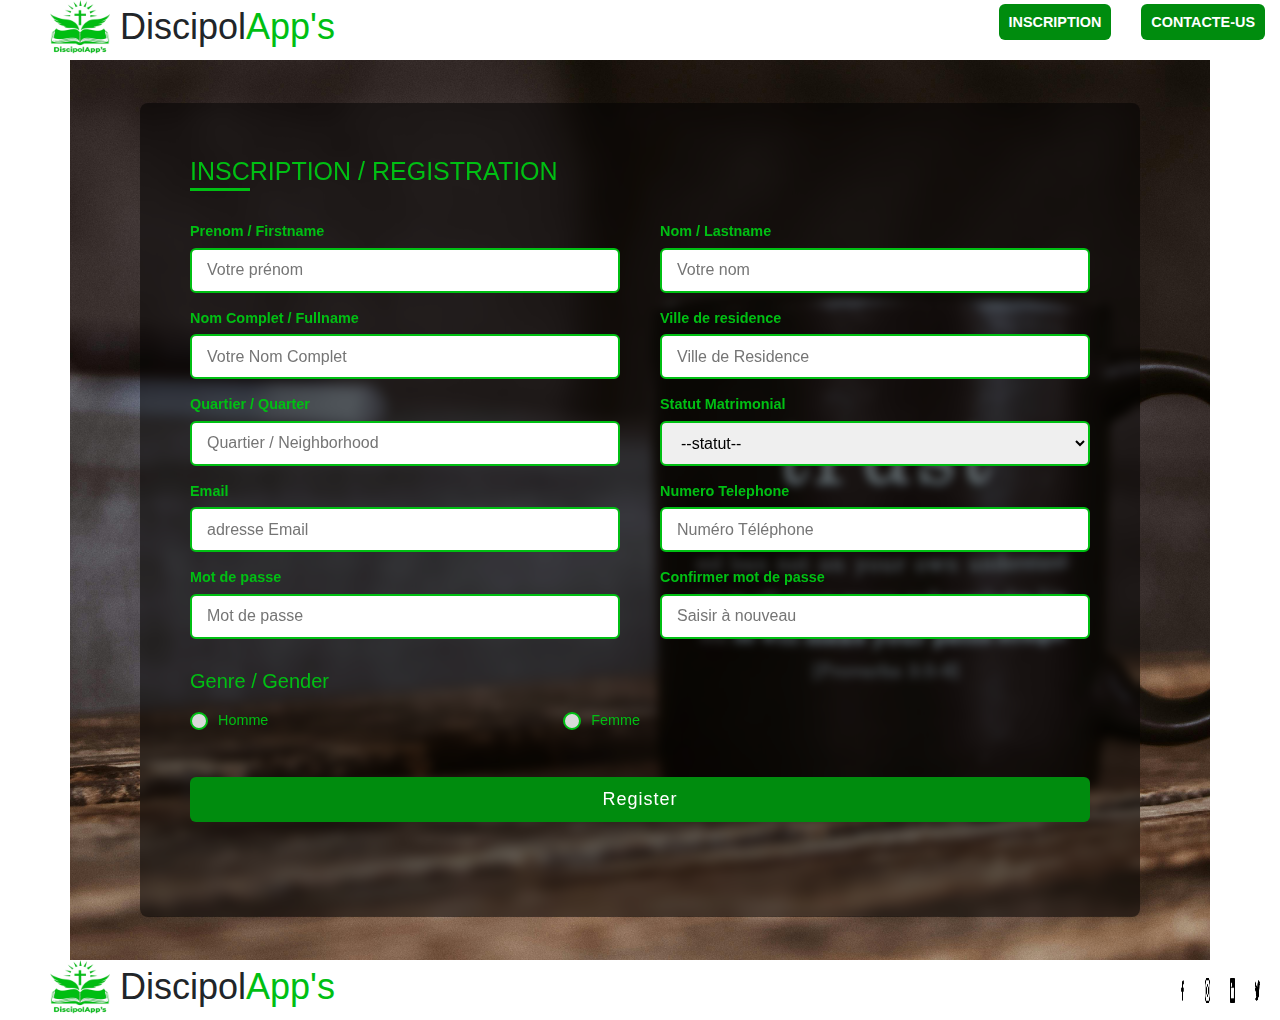
<file: html/suscribe.html>
<!DOCTYPE html>
<html lang="en">
<head>
    <meta charset="UTF-8">
    <meta name="viewport" content="width=device-width, initial-scale=1.0">
    <meta name="description" content="DiscipolaApp's est une application permettant au(x) nouveau(x) converti(e)(s) de pouvoir être encadrer et former par des cours videos et théoriques purement ou essentiellement basés sur la Parole de DIEU afin de permettre au nouveau(x) converti(s) d'être affermi!! Certes vous êtes né(e)s 
    de nouveau mais il est important d'être bâti et taillé à l'image de Christ!!">
    <meta name="keywords" content="DiscipolaApp's, formation et encadrement du nouvau converti">
    <meta http-equiv="X-UA-Compatible" content="ie=edge">
    <meta http-equiv="X-UA-Compatible" content="IE=7">
    <!-- Ajout du lien boostrap -->
    <link href="https://cdn.jsdelivr.net/npm/bootstrap@5.3.3/dist/css/bootstrap.min.css" rel="stylesheet" integrity="sha384-QWTKZyjpPEjISv5WaRU9OFeRpok6YctnYmDr5pNlyT2bRjXh0JMhjY6hW+ALEwIH" crossorigin="anonymous">
    <link rel="preconnect" href="https://fonts.googleapis.com">
    <link rel="preconnect" href="https://fonts.gstatic.com" crossorigin>
    <link href="https://fonts.googleapis.com/css2?family=Poppins:ital,wght@0,100;0,200;0,300;0,400;0,500;0,600;0,700;0,800;0,900;1,100;1,200;1,300;1,400;1,500;1,600;1,700;1,800;1,900&display=swap" rel="stylesheet">
    <link rel="preconnect" href="https://fonts.googleapis.com">
    <link rel="preconnect" href="https://fonts.gstatic.com" crossorigin>
    <link href="https://fonts.googleapis.com/css2?family=GFS+Didot&family=Poppins:ital,wght@0,100;0,200;0,300;0,400;0,500;0,600;0,700;0,800;0,900;1,100;1,200;1,300;1,400;1,500;1,600;1,700;1,800;1,900&display=swap" rel="stylesheet">
    <link rel="stylesheet" href="/css/suscribe.css">
    <link rel="stylesheet" href="/css/styles.css">
    <link rel="shortcut icon" href="assets/img/logo/DiscipolApp_logo_icon.ico" type="image/x-icon">
    <link rel="stylesheet" href="https://unicons.iconscout.com/release/v4.0.0/css/line.css">
    <title>INSCRIPTION</title>
</head>
<body>
    <main>
        <header>
            <div id="logo_title">
                <a href="/html/index.html">
                    <img src="/assets/img/logo/DiscipolApp's_logo_best.jpg" alt="" srcset="" width="60px" height="60px" class="logo">
                </a> 
                <h1>Discipol<span>App's</span></h1>
            </div>
            <nav class="nav-bar">
                <ul>
                    <li><a href="/html/suscribe.html">Inscription</a></li>
                    <li><a href="#">Contacte-us</a></li>
                </ul>
                
                <div class="hamburger">
                    <span class="bar"></span>
                    <span class="bar"></span>
                    <span class="bar"></span>
                </div>
            </nav>
        </header>
        <div class="container">   
            <form action="#">
                <div class="title">INSCRIPTION / REGISTRATION</div>
                <div class="user-details">
                    <div class="input-box">
                        <span class="details">Prenom / Firstname</span>
                        <input type="text" placeholder="Votre prénom" required>
                    </div>
                    <div class="input-box">
                        <span class="details">Nom / Lastname</span>
                        <input type="text" placeholder="Votre nom" required>
                    </div>
                    <div class="input-box">
                        <span class="details">Nom Complet / Fullname</span>
                        <input type="text" placeholder="Votre Nom Complet" required>
                    </div>
                    <div class="input-box">
                        <span class="details">Ville de residence</span>
                        <input type="text" placeholder="Ville de Residence" required>
                    </div>
                    <div class="input-box">
                        <span class="details">Quartier / Quarter</span>
                        <input type="" placeholder="Quartier / Neighborhood" required>
                    </div>
                    <div class="input-box">
                        <span class="details">Statut Matrimonial</span>
                        <select name="statut_matrimonial" id="statut" required>
                            <option value="statut" selected="--statut--">--statut--</option>
                            <option value="Marié(e)">Marié(e)</option>
                            <option value="Célibataire">Célibataire</option>
                            <option value="Fiancé(e)">Fiancé(e)</option>
                            <option value="Divorcé(é)">Divorcé(é)</option>
                        </select>
                    </div>
                    <div class="input-box">
                        <span class="details">Email</span>
                        <input type="email" placeholder="adresse Email" required>
                    </div>
                    <div class="input-box">
                        <span class="details">Numero Telephone</span>
                        <input type="tel" placeholder="Numéro Téléphone" required>
                    </div>
                    <div class="input-box">
                        <span class="details">Mot de passe</span>
                        <input type="password" placeholder="Mot de passe" required>
                    </div>
                    <div class="input-box">
                        <span class="details">Confirmer mot de passe</span>
                        <input type="password" placeholder="Saisir à nouveau" required>
                    </div>
                </div>
                <div class="gender-details">
                    <input type="radio" name="gender" id="dot-1">
                    <input type="radio" name="gender" id="dot-2">

                    <span class="gender-title">Genre / Gender</span>
                    <div class="category">
                        <label for="dot-1">
                            <span class="dot one"></span>
                            <span class="gender">Homme</span>
                        </label>
                        <label for="dot-2">
                            <span class="dot two"></span>
                            <span class="gender">Femme</span>
                        </label>
                    </div>
                </div>
                <div class="button">
                    <input type="submit" name="register" value="Register">
                </div>
            </form>
        </div>

    <footer>
        <div id="logo_title">
            <a href="/html/index.html">
                <img src="/assets/img/logo/DiscipolApp's_logo_best.jpg" alt="" srcset="" width="60px" height="60px" class="logo">
            </a> 
            <h1>Discipol<span>App's</span></h1>
        </div>
        <div class="social_link">
            <a href="#"><img src="/assets/social-media-icons/facebook.png" alt="facebook logo" class="social-media"></a>
            <a href="#"><img src="/assets/social-media-icons/instagram.png" alt="instagram logo" class="social-media"></a>
            <a href="#"><img src="/assets/social-media-icons/linkedin.png" alt="linkedin logo" class="social-media"></a>
            <a href="#"><img src="/assets/social-media-icons/twitter.png" alt="twitter logo" class="social-media"> </a>
        </div>
    </footer>
    </main>
    <script src="/Js/main.js"></script>
    <!-- Ajout du script bootstrap v5.3.3 -->
    <script src="https://cdn.jsdelivr.net/npm/bootstrap@5.3.3/dist/js/bootstrap.bundle.min.js" integrity="sha384-YvpcrYf0tY3lHB60NNkmXc5s9fDVZLESaAA55NDzOxhy9GkcIdslK1eN7N6jIeHz" crossorigin="anonymous"></script>
</body>
</html>
</file>
<file: css/suscribe.css>
@import url('https://fonts.googleapis.com/css2?family=Poppins:ital,wght@0,100;0,200;0,300;0,400;0,500;0,600;0,700;0,800;0,900;1,100;1,200;1,300;1,400;1,500;1,600;1,700;1,800;1,900&display=swap');
@import url('https://fonts.googleapis.com/css2?family=GFS+Didot&family=Poppins:ital,wght@0,100;0,200;0,300;0,400;0,500;0,600;0,700;0,800;0,900;1,100;1,200;1,300;1,400;1,500;1,600;1,700;1,800;1,900&display=swap');
@import url('/fonts/GFS_Didot/GFSDidot-Regular.ttf');
@import url('/fonts/Poppins/Poppins-Black.ttf');
@import url('/fonts/Poppins/Poppins-BlackItalic.ttf');
@import url('/fonts/Poppins/Poppins-Bold.ttf');
@import url('/fonts/Poppins/Poppins-BoldItalic.ttf');
@import url('/fonts/Poppins/Poppins-ExtraBold.ttf');
@import url('/fonts/Poppins/Poppins-ExtraBoldItalic.ttf');
@import url('/fonts/Poppins/Poppins-ExtraLight.ttf');
@import url('/fonts/Poppins/Poppins-ExtraLightItalic.ttf');
@import url('/fonts/Poppins/Poppins-Italic.ttf');
@import url('/fonts/Poppins/Poppins-Light.ttf');
@import url('/fonts/Poppins/Poppins-LightItalic.ttf');
@import url('/fonts/Poppins/Poppins-Medium.ttf');
@import url('/fonts/Poppins/Poppins-MediumItalic.ttf');
@import url('/fonts/Poppins/Poppins-Regular.ttf');
@import url('/fonts/Poppins/Poppins-SemiBold.ttf');
@import url('/fonts/Poppins/Poppins-SemiBoldItalic.ttf');
@import url('/fonts/Poppins/Poppins-Thin.ttf');
@import url('/fonts/Poppins/Poppins-ThinItalic.ttf');

*{
    margin: 0;
    padding: 0;
    box-sizing: border-box;
    /* font-family: 'Poppins', sans-serif; */
}

.container{
    display: flex;
    height: 100vh;
    width: 100%;
    justify-content: center;
    align-items: center;
    padding: 25px 30px;
    overflow-x: hidden;
    /* max-width: 1000px; */
    /* color: #00bf13;  */
    background-image: url('/assets/img/cup_coffee_message.jpg');
    background-repeat: no-repeat;
    background-size: cover;
    background-position: center;  
}
.container form{
   max-width: 1000px;
   /* background-color: #fff; */
   background: transparent;
   background: rgba(0, 0, 0, 0.5);
   backdrop-filter: blur(5px);
   border-radius: 8px;
   color: #00bf13;
   padding: 50px;
   margin: auto;
}

.container .title{
    font-size: 25px;
    font-weight: 500;
    position: relative;
    margin-bottom: 30px;
}

.container .title::before{
    content: '';
    position: absolute;
    left: 0;
    bottom: 0;
    height: 3px;
    width: 60px;
    background: #00bf13;
}
.container form .user-details{
    display: flex;
    flex-wrap: wrap;
    justify-content: space-between;
    /* color: #00bf13; */
    margin: 20px 0 12px 0;
}
form .user-details .input-box{
    margin-bottom: 15px;
    width: calc(100% / 2 - 20px);
}

.user-details .input-box .details{
    display: block;
    font-weight: 600;
    margin-bottom: 5px;
    color: #00bf13;
}

form .user-details .input-box input, #statut{
    height: 45px;
    width: 100%;
    outline: 0;
    border-radius: 6px;
    border: 2px solid #00bf13;
    padding-left: 15px;
    font-size: 16px;
    border-bottom-width: 2px;
    transition: all 0.3s ease;
}

.user-details .input-box input:focus,
.user-details .input-box input:valid{
    border-color: #00bf13;
}
.gender-details .gender-title, .gender-details .gender{
    color: #00bf13;
}

form .gender-details .gender-title{
    font-size: 20px;
    font-weight: 500;
}
form .gender-details .category{
    display: flex;
    width: 50%;
    margin: 14px 0;
    justify-content: space-between;
}
.gender-details .category .dot{
    height: 18px;
    width: 18px;
    background: #d9d9d9;
    border-radius: 50%;
    margin-right: 10px;
    border: 2px solid #00bf13;
    transition: all 0.3s ease;
}
.gender-details .category label{
    display: flex;
    align-items: center;
}
#dot-1:checked ~ .category label .one,
#dot-2:checked ~ .category label .two{
    border-color: #fff;
    background: #00bf13;
}
form input[type="radio"]{
    display: none;
}
form .button{
    height: 45px;
    margin: 45px 0;
}
form .button input{
    width: 100%;
    height: 100%;
    outline: none;
    color: #fff;
    border: none;
    font-size: 18px;
    font-weight: 500;
    letter-spacing: 1px;
    border-radius: 6px;
    background: #008c0e;
}
/* form .button #statut{
    width: 100%;
    height: 100%;
    outline: none;
    color: #fff;
    border: none;
    font-size: 10px;
    font-weight: 500;
    letter-spacing: 1px;
    border-radius: 6px;
    background: #008c0e;  
} */
form .button input:hover{
    color: #fff;
    background-color: #00bf13;
}
@media screen and (maw-width: 720px){
    .container form{
        min-width: 900px;
        /* width: 100%; */
        display: flex;
        flex-wrap: wrap;
        flex-direction: column;
    }
    form{
        min-width: 280px;
        width: 100%;
    }
    form .gender-details .input-box{
        margin-bottom: 15px;
        width: 100%;
    }
    form .gender-details .category{
        width: 100%;
    }
    .container form .user-details{
        max-height: 300px;
        overflow-y: scroll;
        /* overflow: auto; */
    }

    form .user-details::-webkit-scrollbar{
        width: 0;
    }
}
</file>
<file: css/styles.css>
@import url('https://fonts.googleapis.com/css2?family=Poppins:ital,wght@0,100;0,200;0,300;0,400;0,500;0,600;0,700;0,800;0,900;1,100;1,200;1,300;1,400;1,500;1,600;1,700;1,800;1,900&display=swap');
@import url('https://fonts.googleapis.com/css2?family=GFS+Didot&family=Poppins:ital,wght@0,100;0,200;0,300;0,400;0,500;0,600;0,700;0,800;0,900;1,100;1,200;1,300;1,400;1,500;1,600;1,700;1,800;1,900&display=swap');
@import url('/fonts/GFS_Didot/GFSDidot-Regular.ttf');
@import url('/fonts/Poppins/Poppins-Black.ttf');
@import url('/fonts/Poppins/Poppins-BlackItalic.ttf');
@import url('/fonts/Poppins/Poppins-Bold.ttf');
@import url('/fonts/Poppins/Poppins-BoldItalic.ttf');
@import url('/fonts/Poppins/Poppins-ExtraBold.ttf');
@import url('/fonts/Poppins/Poppins-ExtraBoldItalic.ttf');
@import url('/fonts/Poppins/Poppins-ExtraLight.ttf');
@import url('/fonts/Poppins/Poppins-ExtraLightItalic.ttf');
@import url('/fonts/Poppins/Poppins-Italic.ttf');
@import url('/fonts/Poppins/Poppins-Light.ttf');
@import url('/fonts/Poppins/Poppins-LightItalic.ttf');
@import url('/fonts/Poppins/Poppins-Medium.ttf');
@import url('/fonts/Poppins/Poppins-MediumItalic.ttf');
@import url('/fonts/Poppins/Poppins-Regular.ttf');
@import url('/fonts/Poppins/Poppins-SemiBold.ttf');
@import url('/fonts/Poppins/Poppins-SemiBoldItalic.ttf');
@import url('/fonts/Poppins/Poppins-Thin.ttf');
@import url('/fonts/Poppins/Poppins-ThinItalic.ttf');

html{
    font-size: 90%;
}
body{
    margin: 0;
    padding: 0;
    box-sizing: border-box;
    overflow-x: hidden;
    font-family: 'GFSDidot', sans-serif;
    font-weight: 400;
    font-style: normal;
}
.spot{
    position: relative;
    width: 100%;
    height: 100vh;
    background-image: url('/assets/img/holy-bible-with-rays-light-coming-out-ai-generative\(2\).jpg');
    background-repeat: no-repeat;
    background-size: cover;
    background-position: center;
    animation: bgswitch 35s linear infinite;
    transition: 60s linear ease;
}
@keyframes bgswitch{
    0%{
        background-image: url('/assets/img/holy-bible-with-rays-light-coming-out-ai-generative\(2\).jpg');
    }
    20%{
        background-image: url('/assets/img/holy-bible-with-rays-light-coming-out-ai-generative\(1\).jpg');
    }
    40%{
        background-image: url('/assets/img/spirituality-religion-hands-folded-prayer-holy-bible-church-concept-faith.jpg');
    }
    60%{
        background-image: url('/assets/img/spirituality-religion-hands-folded-prayer-holy-bible-church-concept-faith\(1\).jpg');
    }
    80%{
        background-image: url('/assets/img/young-african-american-male-sitting-reading-bible-park.jpg');
    }
    90%{
        background-image: url('/assets/img/young-african-american-male-sitting-reading-bible-park.jpg');
    }
    110%{
        background-image: url('/assets/img/young-african-american-male-sitting-reading-bible-park.jpg');
    }
    130%{
        background-image: url('/assets/img/pexels-jessica-lewis-🦋-thepaintedsquare-4200823.jpg');
    }
    160%{
        background-image: url('/assets/img/pexels-jessica-lewis-🦋-thepaintedsquare-4200827.jpg');
    }
}
.overlay{
    position: absolute;
    width: 100%;
    height: 100%;
    top: 0;
    left: 0;
    background-color: rgba(0, 0, 0, 0.5);
}
.main-content{
    position: relative;
    width: 100%;
    height: 100%;
    color: white;
    display: flex;
    justify-content: center;
    align-items: center;
    flex-direction: column;
    /* z-index: 2; */
    overflow: hidden;
}
.main-content h1{
    font-size: 60px;
    margin-bottom: 0px;
}
.main-content h1 span, span{
    color: #00bf13;
}
.main-content p{
    font-size: 30px;
    width: 50%;
    padding-bottom: 10px;
    text-align: center;
    justify-content: center;
    align-items: center;
}
.main-content a{
    font-size: 25px;
    font-weight: 900;
    padding: 25px;
    font-style: italic;
    font-family: 'GFSDidot', sans-serif;
}
/* 
.main-content button{
    color: white;
    border: none;
    outline: none;
    font-size: 18px;
    background-color: #00bf13;
    padding: 14px 22px;
    transform: uppercase;
    border-radius: 25px;
    transition: .5s;
}

.main-content button:hover{
    padding: 20px;
    color: #fff;
}
*/

/*
    ===============================================================================
        Mise en forme du header et de son menu de navigation
    ===============================================================================
*/
header{
    display: flex;
    justify-content: space-between;
    align-items: center;
    background-color: #fff;
    position: relative;
    /* z-index: 10000; */
    width: 100%;
}
header #logo_title, footer #logo_title{
    padding-left: 50px;
}

.nav-bar ul li{
    list-style: none;
    margin: 0 15px;
}
.nav-bar ul li a, .main-content a{
    text-decoration: none;
    text-transform: uppercase;
    padding: 10px;
    color: white;
    border-radius: 6px;
    background-color: #008c0e;
    justify-content: space-between;
    font-weight: bolder;
}
.nav-bar ul{
    display: flex;
}
.nav-bar ul li a:hover, .main-content a:hover{
    color: #fff;
    background-color: #00bf13;
    margin: 15px;
}
#logo_title, footer #logo_title{
    display: flex;
    align-items: center;
}
header #logo_title h1, footer #logo_title h1{
    padding-left: 10px;   
}
.nav-bar ul li.active a{
    color: #00bf13;
    background-color: #fff;
    border: 1px solid #00bf13;
    border-radius: 6px;
}

/* ========================================================================
                MISE EN FORME DU MENU HAMBURGER
    =======================================================================
*/
nav .hamburger{
    display: none ;
    padding: 15px;
    cursor: pointer;
}

.bar{
    display: block;
    border-radius: 6px;
    width: 35px;
    height: 6px;
    margin: 5px auto;
    -webkit-transition: all 0.3s ease;
    transition: all 0.3s ease;
    background-color: #00bf13;
}

/*
    ===========================================================================
                MISE EN FORME DE LA SECTION #ABOUT-US
    ===========================================================================
 */

 #about-us{
    /* margin-top: 50px; */
    justify-content: center;
    align-items: center;
    background-color: #f2fdf8;
    padding: 25px;
    width: auto;
    height: 100vh;

 }
 #about-us h1{
    text-transform: capitalize;
    padding: 25px;
    color: #008c0e;
 }
 #about-us h1, #about-us p{
    text-align: center;
    font-size: 25px;
    /* width: 50%; */
    padding-bottom: 10px;
 }

/* ========================================================================== 
                    LA MISE EN FORME DU FOOTER 
=============================================================================
*/

footer{
    display: flex;
    justify-content: space-between;
    align-items: center;
}

footer .social_link{
    display: flex;
    float: right;
    margin: 10px;
}

a .social-media{
    width: 25px;
    height: 25px;
    padding: 0 10px;
}

@media screen and (max-width: 720px) {
    nav .hamburger{
        display: block;
    }
    nav .hamburger.active .bar:nth-child(2){
        opacity: 0;
    }
    nav .hamburger.active .bar:nth-child(1){
        transform: translateY(8px) rotate(45deg);
    }
    nav .hamburger.hamburger.active .bar:nth-child(3){
        transform: translateY(-8px) rotate(-45deg);
    }
    
    nav ul li{
        padding: 20px;
        height: auto;
    }
}
</file>
